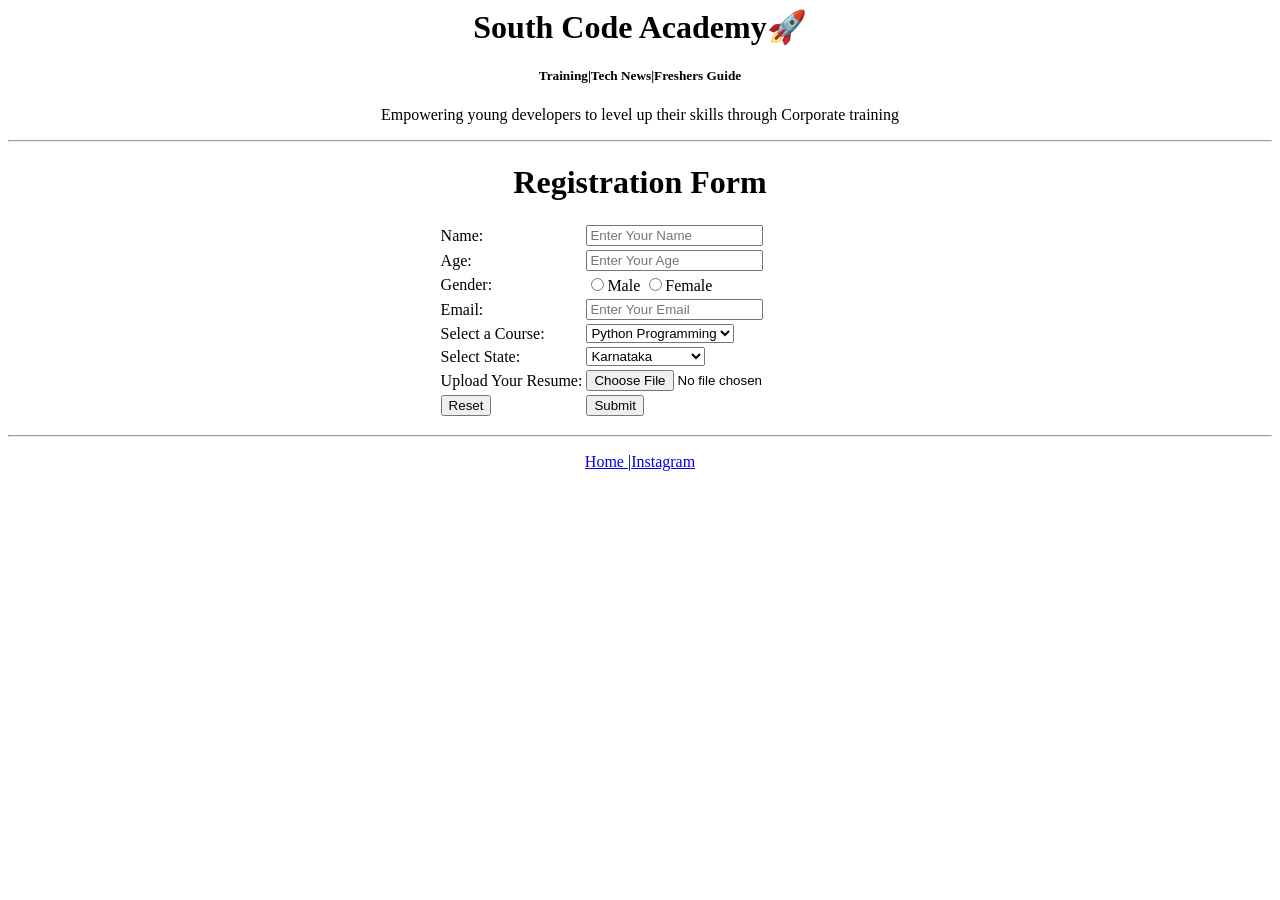
<file: Register.html>
<DOCTYPE html>
<html lang="en">
  <head>
    <title>Register</title>
  </head>

  <body>
    <center>
      <h1>South Code Academy🚀</h1>
      <h5>Training|Tech News|Freshers Guide</h5>
      <p>Empowering young developers to level up their skills through Corporate training</p>
    </center>
    <hr>

    <center>
      <h1>Registration Form</h1>
      <form>
        <table>
          <tr>
            <td>Name:</td> <td><input type="text" placeholder="Enter Your Name"></td>
          </tr>

          <tr>
            <td>Age:</td> <td><input type="number" placeholder="Enter Your Age"></td>
          </tr>

          <tr>
            <td>Gender:</td>
            <td>
              <input type="radio" name="Gender">Male
              <input type="radio" name="Gender">Female
            </td>
          </tr>

          <tr>
           <td>Email:</td>  
          <td><input type="email" placeholder="Enter Your Email"></td>
          </tr>

          <tr>
            <td>Select a Course:</td>
            <td>
              <select>
                <option>Python Programming</option>
                <option>C Programming</option>
                <option>SQL</option>
                <option>JavaScript</option>
                <option>Web Development</option>
                <option>Data Analytics</option>
              </select></td>
          </tr>

          <tr>
            <td>Select State:</td>
            <td>
            <select>
              <option>Karnataka</option>
              <option>Tamil Nadu</option>
              <option>Andhra Pradesh</option>
              <option>Kerala</option>
            </select>
            </td> 
           </tr>

           <tr>
            <td>Upload Your Resume:</td>
            <td>
              <input type="file">
            </td>
           </tr>

           <tr>
            <td><input type="Reset"></td>
            <td><input type="Submit"></td>
           </tr>
        </table>
      </form>
    </center>

    <hr>
    <p>
      <center>
        <a href="jeny.html"> Home </a>|<a href="S_h_e_r_l_y_n_02">Instagram</a> 
      </center>
    </p>

  </body>
</file>
